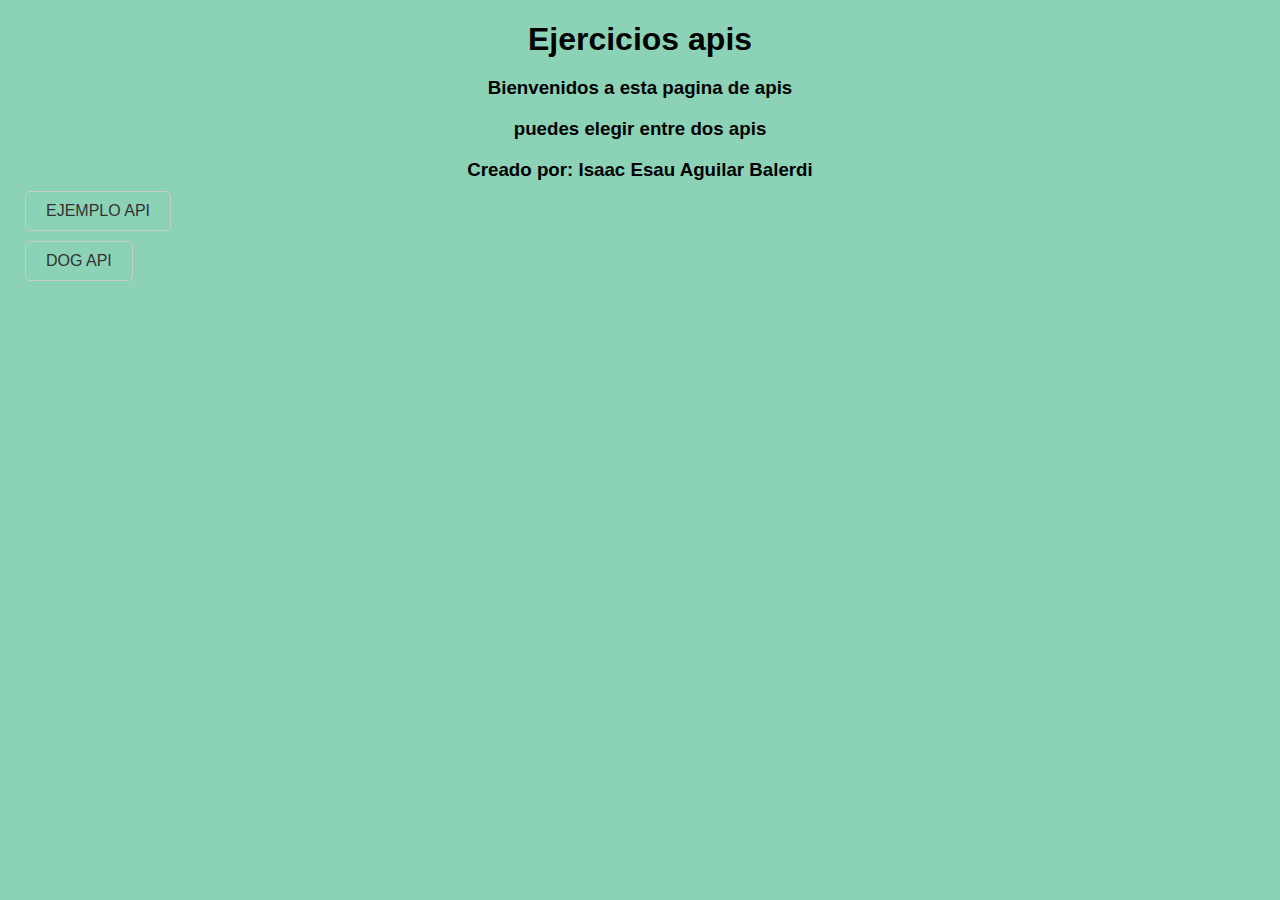
<file: index.html>
<!DOCTYPE html>
<html>
<head>
	
</head>
<body>
   <h1> Ejercicios apis</h1>
   <h3>Bienvenidos a esta pagina de apis</h3>
   <h3>puedes elegir entre dos apis</h3>
 <h3>Creado por: Isaac Esau Aguilar Balerdi</h3>

    <a href="ejercicioapi.html"> EJEMPLO API </a> <br>
    <a href="dogapi.html">  DOG API </a> <br>
    <link rel="stylesheet" href="index.css">

</body>
</html>
</file>
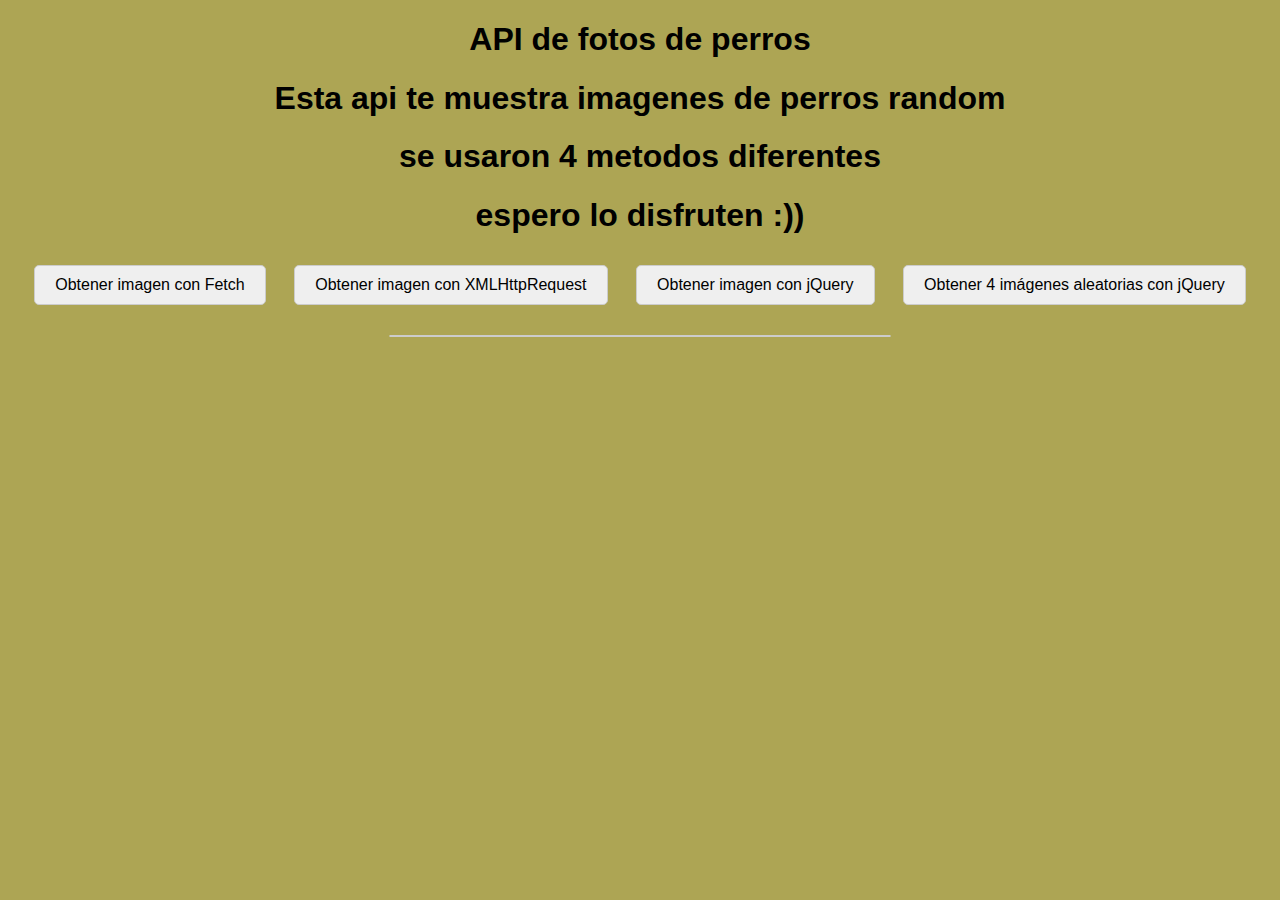
<file: dogapi.html>
<!DOCTYPE html>
<html lang="es">
<head>
  <title>api</title>
</head>
<body>
  <h1>API de fotos de perros</h1>
  <h1>Esta api te muestra imagenes de perros random </h1>
  <h1>se usaron 4 metodos diferentes</h1>
  <h1>espero lo disfruten :))</h1>
  <div id="botones">
    <button id="btn-fetch">Obtener imagen con Fetch</button>
    <button id="btn-httprequest">Obtener imagen con XMLHttpRequest</button>
    <button id="btn-jquery-normal">Obtener imagen con jQuery</button>
    <button id="btn-jquery-random">Obtener 4 imágenes aleatorias con jQuery</button>


  </div>
  <div id="imagen"></div>
  <script src="https://ajax.googleapis.com/ajax/libs/jquery/3.7.1/jquery.min.js"></script>
  <script src="dogapi.js"></script>
  <link rel="stylesheet" href="gogapi.css">
</body>
</html>
</file>
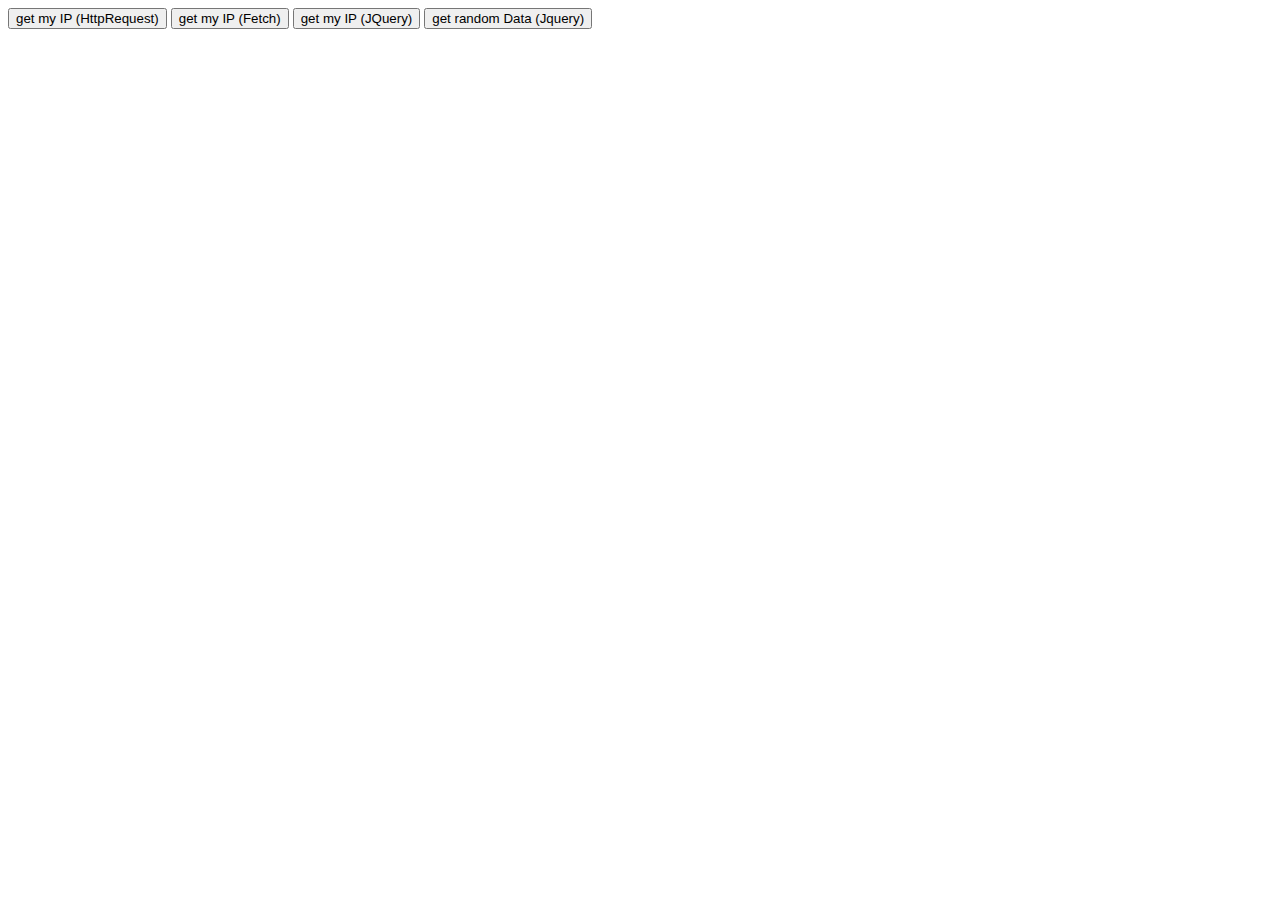
<file: ejercicioapi.html>
<!DOCTYPE html>
<html>
<body>

<button onclick="getMyIpHttp()"> get my IP (HttpRequest) </button>
<button onclick="getMyIpFetch()"> get my IP (Fetch) </button>

<button onclick="getMyIp()"> get my IP (JQuery) </button>
<button onclick="getMyData(8)"> get random Data (Jquery) </button>

<div id="resultado"></div>

<script src="https://ajax.googleapis.com/ajax/libs/jquery/3.7.1/jquery.min.js"></script>
<script src="ejercicioapi.js"></script>

</body>
</html>
</file>
<file: index.css>
body {
  font-family: Arial, sans-serif;
  margin: 20px;
  background-color: #8bd2b6;
}

h1 {
  text-align: center;
  font-size: 2em;
  margin-bottom: 10px;
}

h3 {
  text-align: center;
  margin-bottom: 5px;
}

a {
  text-decoration: none;
  color: #333; 
  padding: 10px 20px; 
  border: 1px solid #ccc; 
  border-radius: 5px; 
  margin: 5px; 
  display: inline-block; 
}

a:hover {
  background-color: #f0f0f0; 
}
</file>
<file: gogapi.css>
body {
  font-family: Arial, sans-serif;
  margin: 20px;
   background-color: #ada554; 
}

h1 {
  text-align: center;
}

#botones {
  margin: 20px auto;
  display: flex;
  justify-content: space-around;
}

#botones button {
  margin: 10px;
  padding: 10px 20px;
  font-size: 16px;
  border: 1px solid #ccc;
  border-radius: 5px;
  cursor: pointer;
}

#imagen {
  margin: 20px auto;
  max-width: 500px;
  border: 1px solid #ccc;
  border-radius: 5px;
}

#imagen img {
  width: 100%;
  height: auto;
}
</file>
